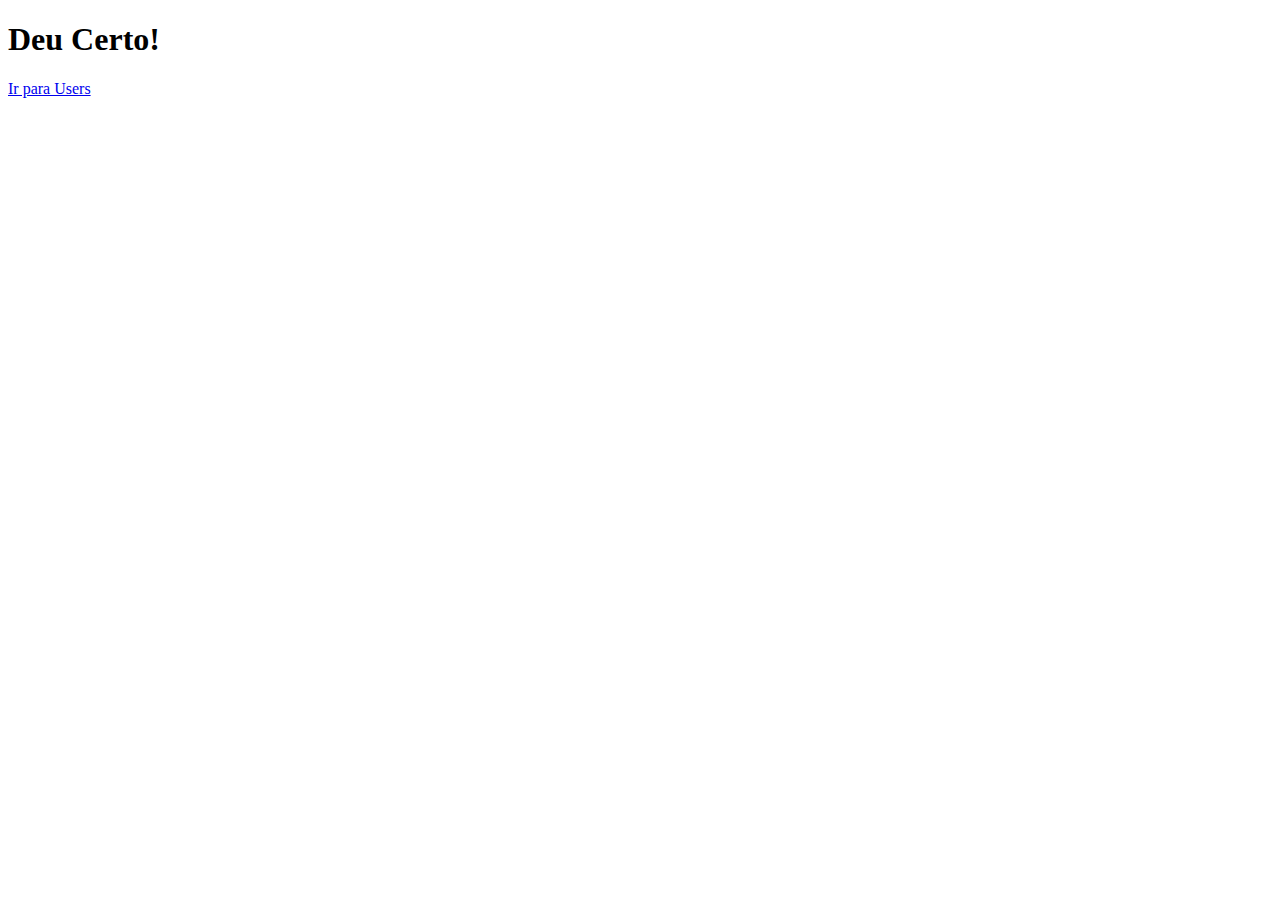
<file: templates/index.html>
<!DOCTYPE html>
<html lang="en">
<head>
    <meta charset="UTF-8">
    <meta name="viewport" content="width=device-width, initial-scale=1.0">
    <title>Document</title>
</head>
<body>
    <h1>Deu Certo!</h1>
    <a href="/users/">Ir para Users</a>
</body>
</html>
</file>
